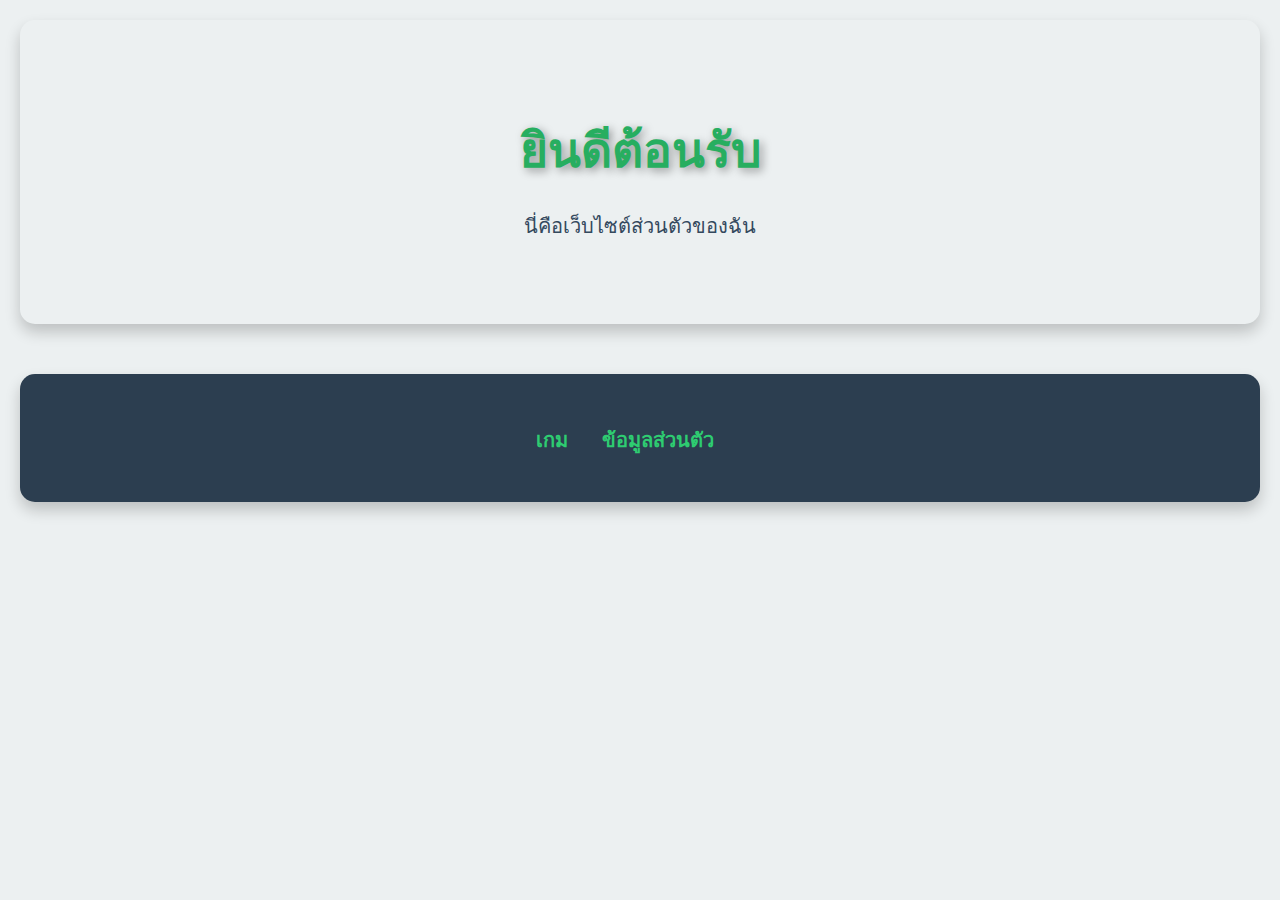
<file: index.html>
<!DOCTYPE html>
<html lang="th">
<head>
    <meta charset="UTF-8">
    <meta name="viewport" content="width=device-width, initial-scale=1.0">
    <title>เว็บไซต์ส่วนตัว</title>
    <link rel="stylesheet" href="CSS/styles1.css">
</head>
<body>
    <header>
        <h1>ยินดีต้อนรับ</h1>
        <p>นี่คือเว็บไซต์ส่วนตัวของฉัน</p>
    </header>
    
    <main>
        <!-- เนื้อหาหลัก -->
    </main>
    
    <footer>
        <nav>
            <ul>
                <li><a href="game.html">เกม</a></li>
                <li><a href="cv.html">ข้อมูลส่วนตัว</a></li>
            </ul>
        </nav>
    </footer>
</body>
</html>
</file>
<file: CSS/styles1.css>
/* ตั้งค่าหน้าจอพื้นฐาน */
body {
    font-family: 'Nunito', sans-serif;
    background-color: #ecf0f1; /* สีพื้นหลังครีมอ่อนเพื่อให้รู้สึกอบอุ่น */
    color: #2c3e50; /* สีตัวอักษรเข้มสำหรับความชัดเจน */
    margin: 0;
    padding: 20px;
    box-sizing: border-box;
}

/* พื้นหลังที่ดูมีเอกลักษณ์ */
header {
    background-image: url('https://www.transparenttextures.com/patterns/wood-skin.png'); /* ลายไม้ให้ความรู้สึกธรรมชาติ */
    background-size: cover;
    padding: 60px 20px;
    color: white;
    text-align: center;
    border-radius: 15px;
    box-shadow: 0 8px 15px rgba(0, 0, 0, 0.2); /* เงาเบาๆ เพื่อให้ดูเด่นขึ้น */
}

/* ฟอนต์หัวข้อใหญ่ */
h1 {
    font-size: 48px;
    font-weight: bold;
    color: #27ae60; /* สีเขียวของธรรมชาติ */
    margin-bottom: 20px;
    font-family: 'Permanent Marker', cursive; /* ฟอนต์มือเขียนที่ดูธรรมชาติ */
    text-shadow: 3px 3px 10px rgba(0, 0, 0, 0.4); /* เงาให้ลึก */
}

/* คำอธิบายข้อความ */
p {
    font-size: 20px;
    color: #34495e;
    margin-bottom: 20px;
    line-height: 1.8;
    font-weight: 400;
}

/* เมนูนำทาง */
nav ul {
    list-style-type: none;
    padding: 0;
    margin-top: 20px;
}

nav ul li {
    display: inline-block;
    margin-right: 30px;
}

nav ul li a {
    font-size: 20px;
    color: #2ecc71; /* สีเขียวสดใส */
    text-decoration: none;
    font-weight: 600;
    transition: all 0.3s ease;
    text-transform: uppercase; /* ตัวพิมพ์ใหญ่เพื่อให้ดูมั่นคง */
}

nav ul li a:hover {
    color: #27ae60; /* เปลี่ยนสีเมื่อ hover */
    transform: translateY(-3px); /* ลูกเล่นเคลื่อนไหว */
}

/* เพิ่มปุ่มกลับหน้าแรก */
button {
    font-size: 20px;
    color: white;
    background-color: #3498db; /* สีน้ำเงินที่ดูสะอาดตา */
    padding: 12px 30px;
    border: none;
    border-radius: 50px;
    cursor: pointer;
    transition: all 0.3s ease-in-out;
}

button:hover {
    background-color: #2980b9;
    transform: scale(1.1); /* ขยายปุ่มเมื่อ hover */
}

/* Footer */
footer {
    margin-top: 50px;
    padding: 30px 20px;
    background-color: #2c3e50;
    color: white;
    border-radius: 15px;
    box-shadow: 0 8px 15px rgba(0, 0, 0, 0.2);
    text-align: center;
}

footer a {
    color: #ecf0f1;
    font-size: 18px;
    text-decoration: none;
}

footer a:hover {
    color: #27ae60;
    text-decoration: underline;
}

/* การปรับขนาดตามหน้าจอ (Responsive Design) */
@media (max-width: 768px) {
    h1 {
        font-size: 36px;
    }

    p {
        font-size: 18px;
    }

    nav ul {
        margin-top: 20px;
        text-align: center;
    }

    nav ul li {
        display: block;
        margin: 10px 0;
    }

    button {
        font-size: 18px;
        padding: 10px 25px;
    }
}

/* การปรับปรุงสำหรับอุปกรณ์ขนาดเล็ก (Mobile-first approach) */
@media (max-width: 480px) {
    h1 {
        font-size: 28px;
    }

    p {
        font-size: 16px;
    }

    footer {
        font-size: 14px;
    }

    button {
        width: 100%;
    }
}
</file>
